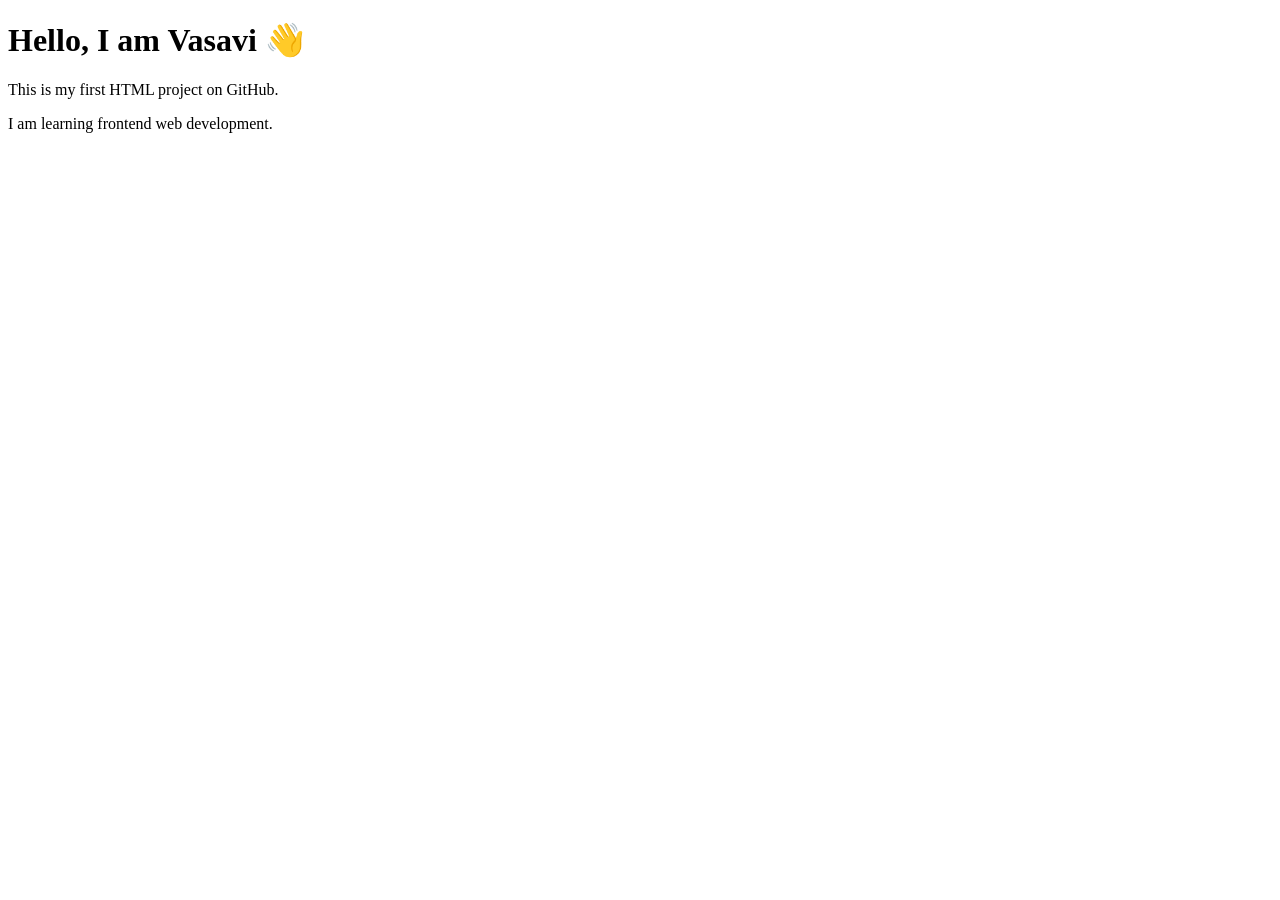
<file: Index.html>
<!DOCTYPE html>
<html>
<head>
  <title>My First HTML Project</title>
</head>
<body>
  <h1>Hello, I am Vasavi 👋</h1>
  <p>This is my first HTML project on GitHub.</p>
  <p>I am learning frontend web development.</p>
</body>
</html>
</file>
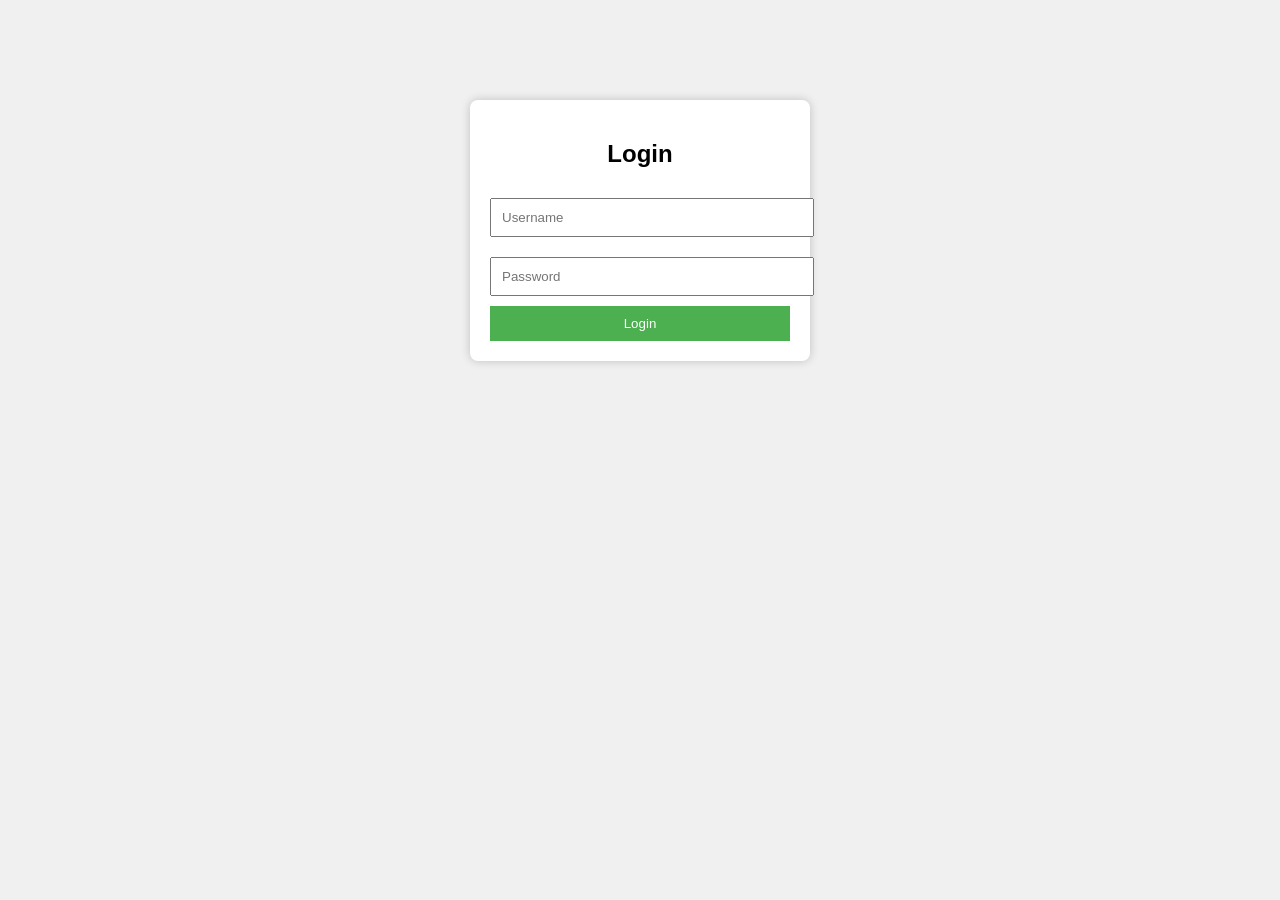
<file: login-page/index.html>
<!DOCTYPE html>
<html>
<head>
  <title>Login Page</title>
  <link rel="stylesheet" href="style.css">
</head>
<body>
  <div class="login-container">
    <h2>Login</h2>
    <form>
      <input type="text" placeholder="Username" required>
      <input type="password" placeholder="Password" required>
      <button type="submit">Login</button>
    </form>
  </div>
</body>
</html>
</file>
<file: login-page/style.css>
body {
  font-family: Arial, sans-serif;
  background-color: #f0f0f0;
}

.login-container {
  width: 300px;
  margin: 100px auto;
  padding: 20px;
  background-color: white;
  border-radius: 8px;
  box-shadow: 0 0 10px rgba(0,0,0,0.2);
}

.login-container h2 {
  text-align: center;
}

.login-container input {
  width: 100%;
  padding: 10px;
  margin: 10px 0;
}

.login-container button {
  width: 100%;
  padding: 10px;
  background-color: #4CAF50;
  color: white;
  border: none;
  cursor: pointer;
}

.login-container button:hover {
  background-color: #45a049;
}
</file>
